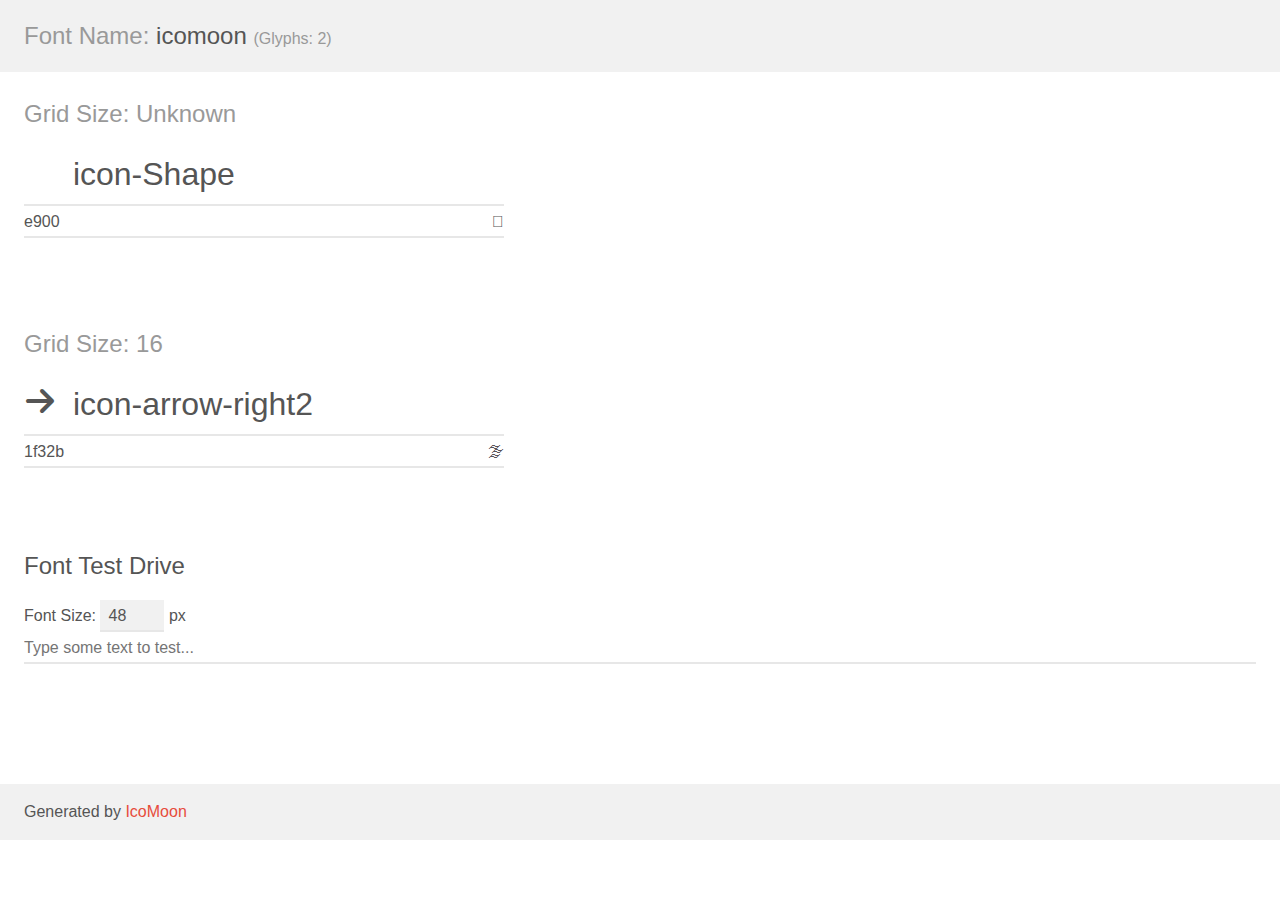
<file: icomoon/demo.html>
<!doctype html>
<html>
<head>
    <meta charset="utf-8">
    <title>IcoMoon Demo</title>
    <meta name="description" content="An Icon Font Generated By IcoMoon.io">
    <meta name="viewport" content="width=device-width, initial-scale=1">
    <link rel="stylesheet" href="demo-files/demo.css">
    <link rel="stylesheet" href="style.css"></head>
<body>
    <div class="bgc1 clearfix">
        <h1 class="mhmm mvm"><span class="fgc1">Font Name:</span> icomoon <small class="fgc1">(Glyphs:&nbsp;2)</small></h1>
    </div>
    <div class="clearfix mhl ptl">
        <h1 class="mvm mtn fgc1">Grid Size: Unknown</h1>
        <div class="glyph fs1">
            <div class="clearfix bshadow0 pbs">
                <span class="icon-Shape"></span>
                <span class="mls"> icon-Shape</span>
            </div>
            <fieldset class="fs0 size1of1 clearfix hidden-false">
                <input type="text" readonly value="e900" class="unit size1of2" />
                <input type="text" maxlength="1" readonly value="&#xe900;" class="unitRight size1of2 talign-right" />
            </fieldset>
            <div class="fs0 bshadow0 clearfix hidden-true">
                <span class="unit pvs fgc1">liga: </span>
                <input type="text" readonly value="" class="liga unitRight" />
            </div>
        </div>
    </div>
    <div class="clearfix mhl ptl">
        <h1 class="mvm mtn fgc1">Grid Size: 16</h1>
        <div class="glyph fs2">
            <div class="clearfix bshadow0 pbs">
                <span class="icon-arrow-right2"></span>
                <span class="mls"> icon-arrow-right2</span>
            </div>
            <fieldset class="fs0 size1of1 clearfix hidden-false">
                <input type="text" readonly value="1f32b" class="unit size1of2" />
                <input type="text" maxlength="1" readonly value="&#x1f32b;" class="unitRight size1of2 talign-right" />
            </fieldset>
            <div class="fs0 bshadow0 clearfix hidden-true">
                <span class="unit pvs fgc1">liga: </span>
                <input type="text" readonly value="arrow-right2, right4" class="liga unitRight" />
            </div>
        </div>
    </div>

    <!--[if gt IE 8]><!-->
    <div class="mhl clearfix mbl">
        <h1>Font Test Drive</h1>
        <label>
            Font Size: <input id="fontSize" type="number" class="textbox0 mbm"
            min="8" value="48" />
            px
        </label>
        <input id="testText" type="text" class="phl size1of1 mvl"
        placeholder="Type some text to test..." value=""/>
        <div id="testDrive" class="icon-" style="font-family: icomoon">&nbsp;
        </div>
    </div>
    <!--<![endif]-->
    <div class="bgc1 clearfix">
        <p class="mhl">Generated by <a href="https://icomoon.io/app">IcoMoon</a></p>
    </div>

    <script src="demo-files/demo.js"></script>
</body>
</html>
</file>
<file: icomoon/demo-files/demo.css>
body {
  padding: 0;
  margin: 0;
  font-family: sans-serif;
  font-size: 1em;
  line-height: 1.5;
  color: #555;
  background: #fff;
}
h1 {
  font-size: 1.5em;
  font-weight: normal;
}
small {
  font-size: .66666667em;
}
a {
  color: #e74c3c;
  text-decoration: none;
}
a:hover, a:focus {
  box-shadow: 0 1px #e74c3c;
}
.bshadow0, input {
  box-shadow: inset 0 -2px #e7e7e7;
}
input:hover {
  box-shadow: inset 0 -2px #ccc;
}
input, fieldset {
  font-family: sans-serif;
  font-size: 1em;
  margin: 0;
  padding: 0;
  border: 0;
}
input {
  color: inherit;
  line-height: 1.5;
  height: 1.5em;
  padding: .25em 0;
}
input:focus {
  outline: none;
  box-shadow: inset 0 -2px #449fdb;
}
.glyph {
  font-size: 16px;
  width: 15em;
  padding-bottom: 1em;
  margin-right: 4em;
  margin-bottom: 1em;
  float: left;
  overflow: hidden;
}
.liga {
  width: 80%;
  width: calc(100% - 2.5em);
}
.talign-right {
  text-align: right;
}
.talign-center {
  text-align: center;
}
.bgc1 {
  background: #f1f1f1;
}
.fgc1 {
  color: #999;
}
.fgc0 {
  color: #000;
}
p {
  margin-top: 1em;
  margin-bottom: 1em;
}
.mvm {
  margin-top: .75em;
  margin-bottom: .75em;
}
.mtn {
  margin-top: 0;
}
.mtl, .mal {
  margin-top: 1.5em;
}
.mbl, .mal {
  margin-bottom: 1.5em;
}
.mal, .mhl {
  margin-left: 1.5em;
  margin-right: 1.5em;
}
.mhmm {
  margin-left: 1em;
  margin-right: 1em;
}
.mls {
  margin-left: .25em;
}
.ptl {
  padding-top: 1.5em;
}
.pbs, .pvs {
  padding-bottom: .25em;
}
.pvs, .pts {
  padding-top: .25em;
}
.unit {
  float: left;
}
.unitRight {
  float: right;
}
.size1of2 {
  width: 50%;
}
.size1of1 {
  width: 100%;
}
.clearfix:before, .clearfix:after {
  content: " ";
  display: table;
}
.clearfix:after {
  clear: both;
}
.hidden-true {
  display: none;
}
.textbox0 {
  width: 3em;
  background: #f1f1f1;
  padding: .25em .5em;
  line-height: 1.5;
  height: 1.5em;
}
#testDrive {
  display: block;
  padding-top: 24px;
  line-height: 1.5;
}
.fs0 {
  font-size: 16px;
}
.fs1 {
  font-size: 32px;
}
.fs2 {
  font-size: 32px;
}
</file>
<file: icomoon/style.css>
@font-face {
  font-family: 'icomoon';
  src:  url('fonts/icomoon.eot?sgahwz');
  src:  url('fonts/icomoon.eot?sgahwz#iefix') format('embedded-opentype'),
    url('fonts/icomoon.ttf?sgahwz') format('truetype'),
    url('fonts/icomoon.woff?sgahwz') format('woff'),
    url('fonts/icomoon.svg?sgahwz#icomoon') format('svg');
  font-weight: normal;
  font-style: normal;
  font-display: block;
}

[class^="icon-"], [class*=" icon-"] {
  /* use !important to prevent issues with browser extensions that change fonts */
  font-family: 'icomoon' !important;
  speak: none;
  font-style: normal;
  font-weight: normal;
  font-variant: normal;
  text-transform: none;
  line-height: 1;

  /* Better Font Rendering =========== */
  -webkit-font-smoothing: antialiased;
  -moz-osx-font-smoothing: grayscale;
}

.icon-Shape:before {
  content: "\e900";
  color: #fff;
}
.icon-arrow-right2:before {
  content: "\1f32b";
}
</file>
